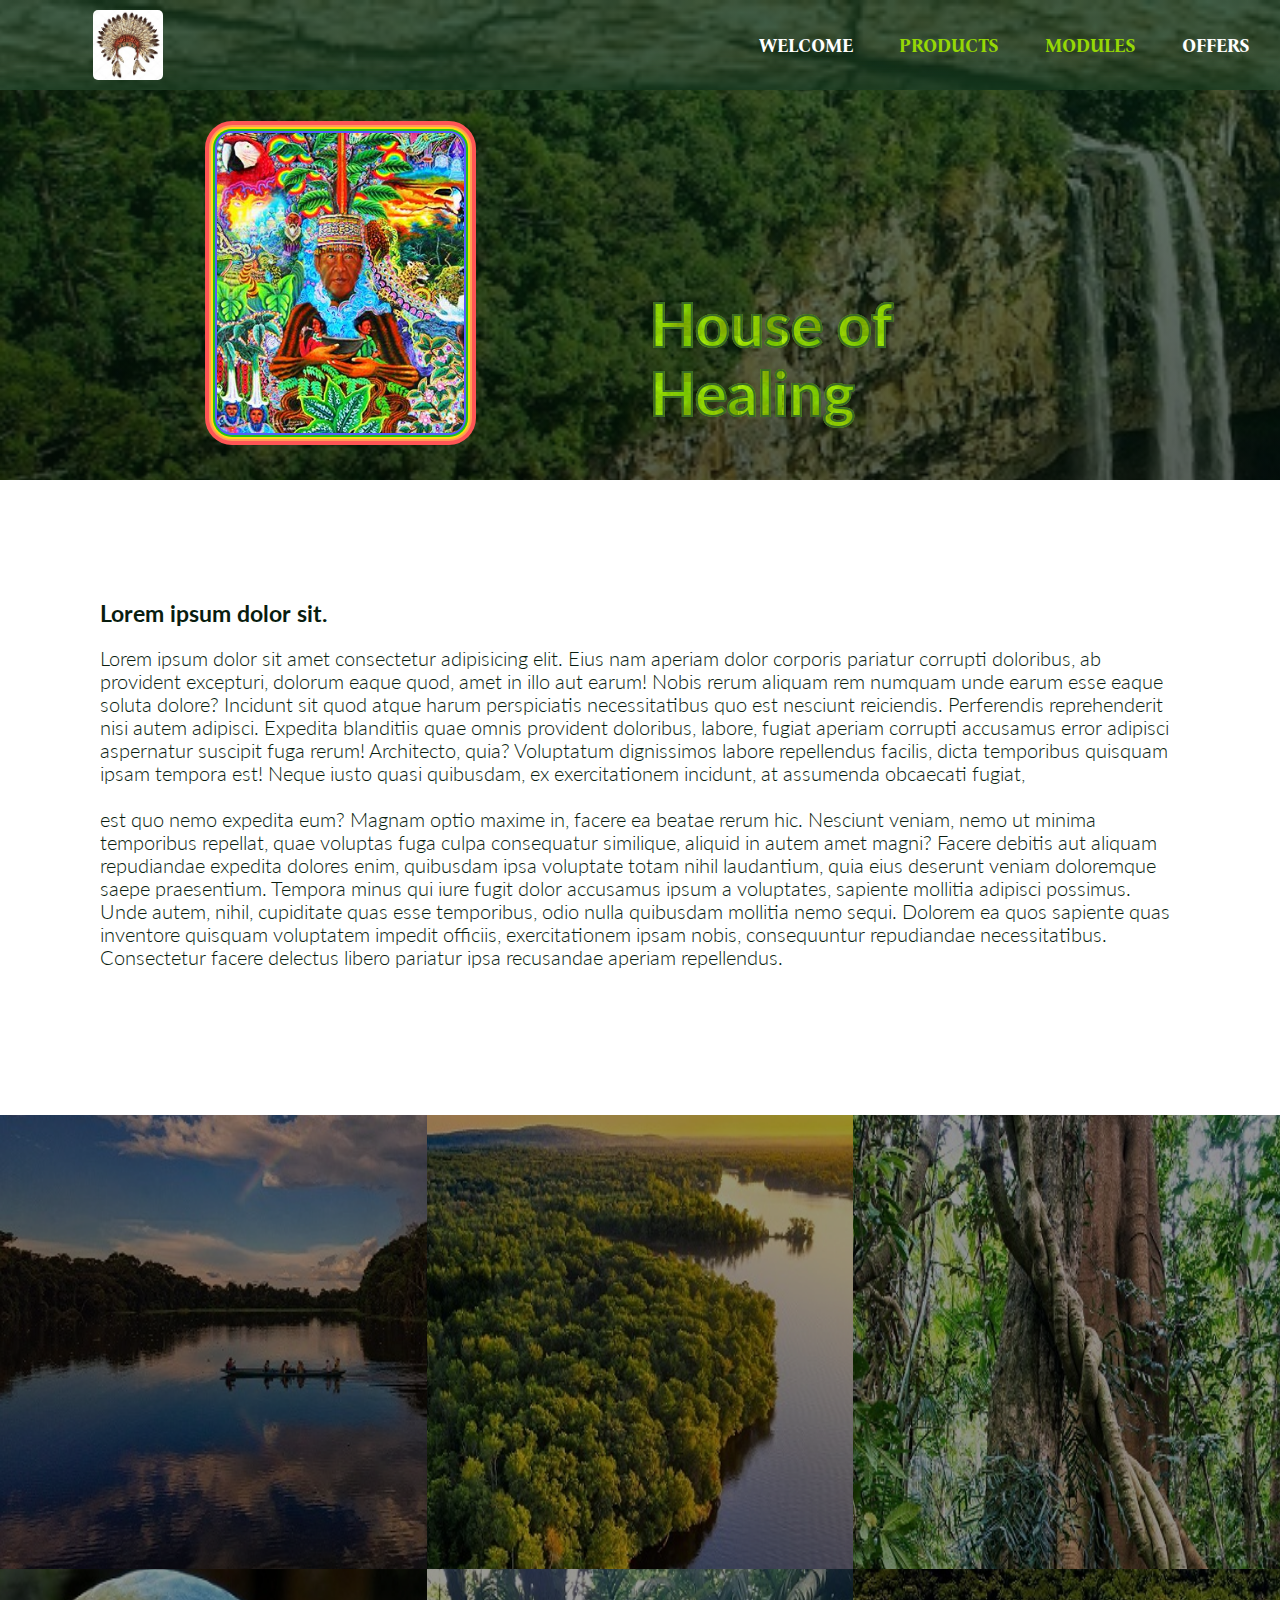
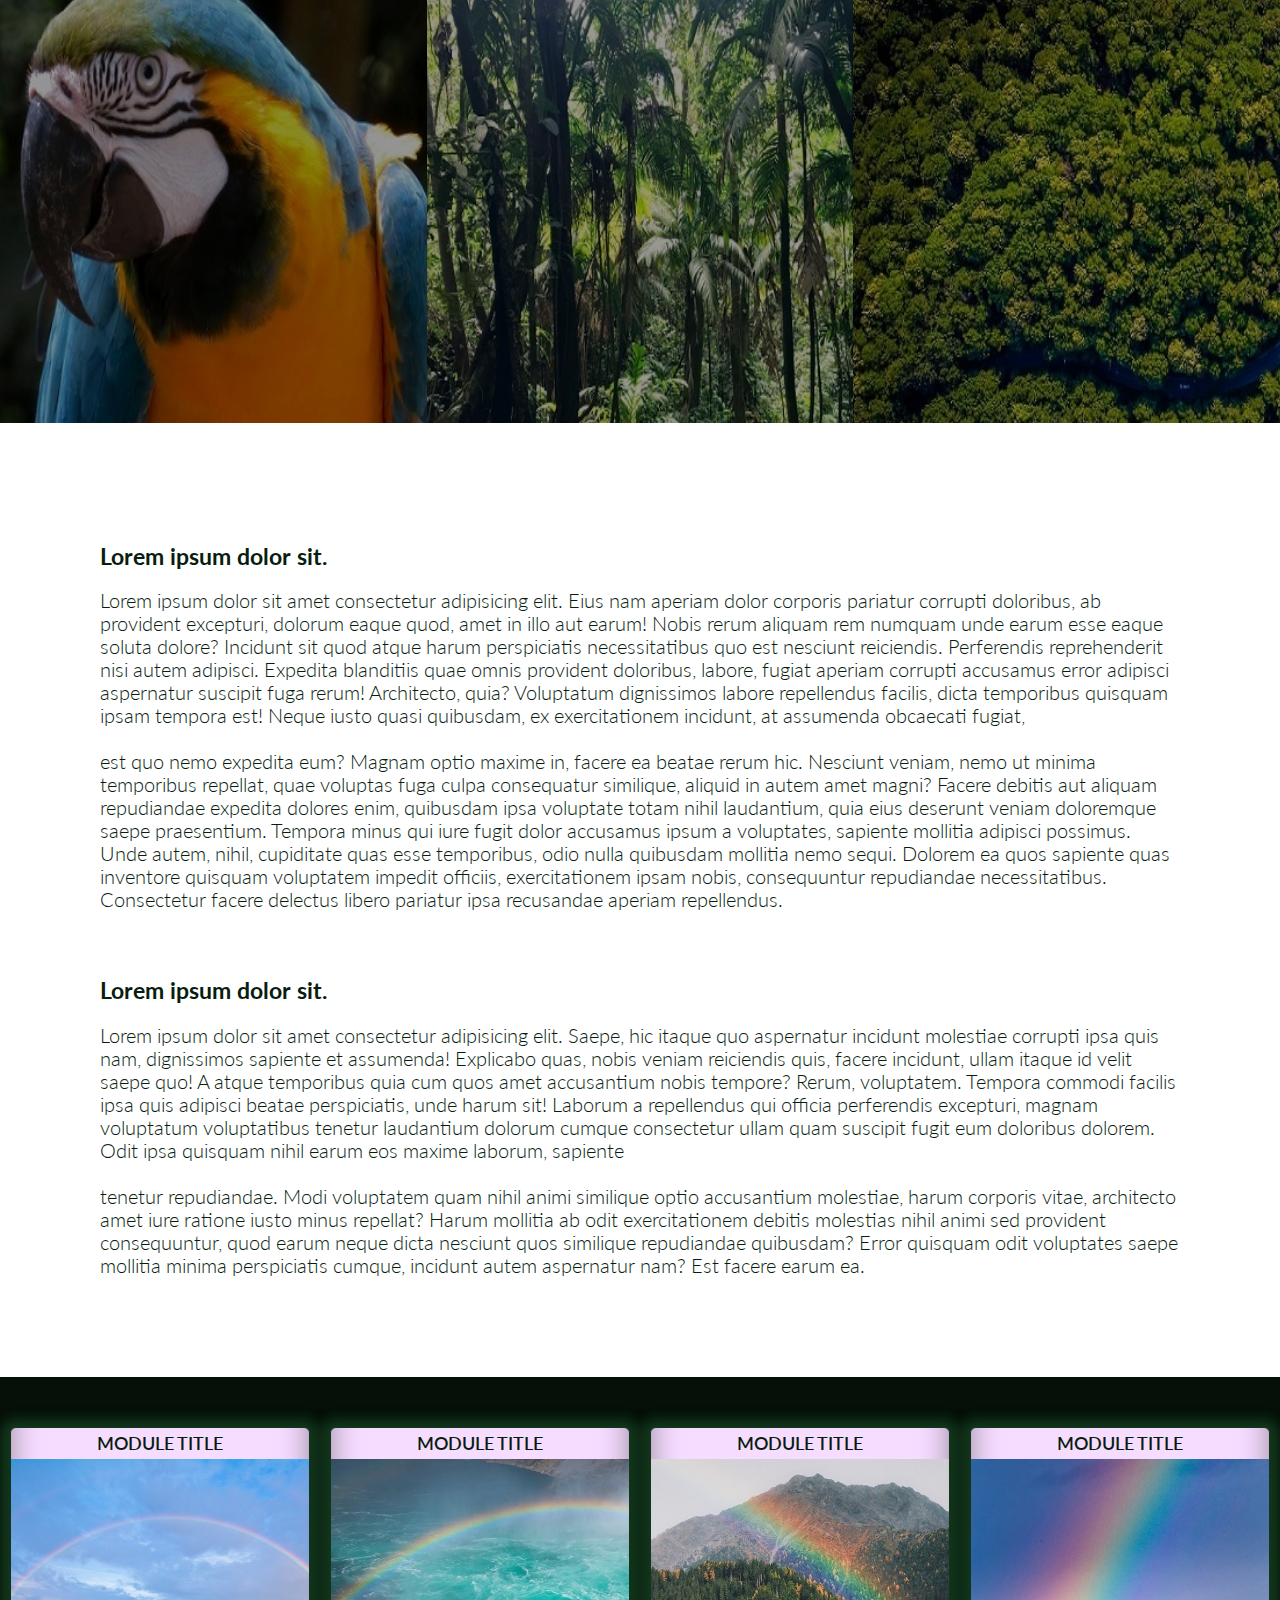
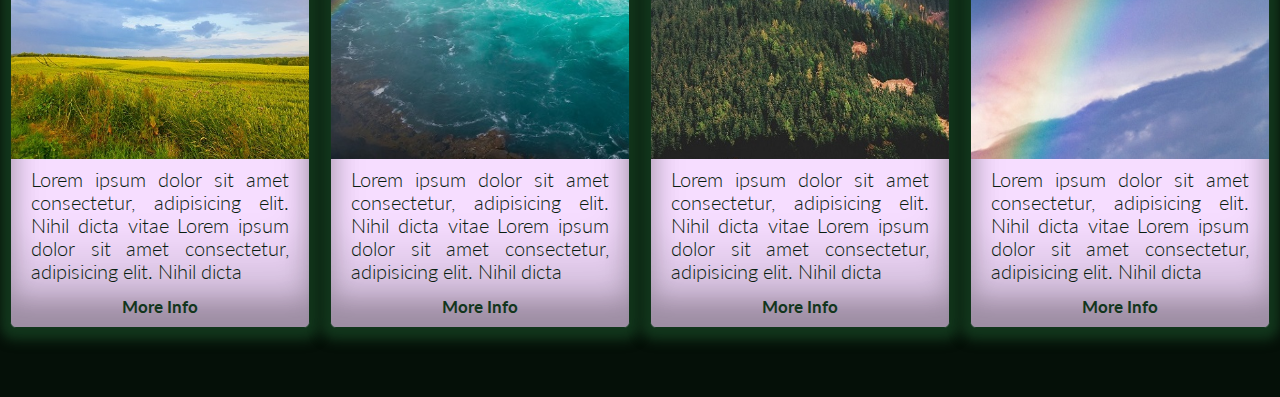
<file: index.html>
<!DOCTYPE html>
<html lang="en">
  <head>
    <meta charset="UTF-8" />
    <meta http-equiv="X-UA-Compatible" content="IE=edge" />
    <meta name="viewport" content="width=device-width, initial-scale=1.0" />
    <title>Document</title>

    <link rel="preconnect" href="https://fonts.googleapis.com" />
    <link rel="preconnect" href="https://fonts.gstatic.com" crossorigin />
    <link
      href="https://fonts.googleapis.com/css2?family=Lato:ital,wght@0,100;0,300;0,400;0,700;0,900;1,100;1,300;1,400;1,700;1,900&display=swap"
      rel="stylesheet"
    />
    <link
      href="https://fonts.googleapis.com/css2?family=Bona+Nova:wght@700&display=swap"
      rel="stylesheet"
    />
    <link rel="stylesheet" href="/css/animate.min.css" />
    <link rel="stylesheet" href="/css/normalize.css" />
    <link rel="stylesheet" href="/css/grid.css" />
    <link rel="stylesheet" href="/style.css" />
  </head>
  <body>
    <header class="header">
      <nav>
        <div class="logo-and-menu">
          <a class="logo-link" href="/index.html"
            ><img src="/images/Product.jpeg" alt="logo" class="logo"
          /></a>
          <div></div>
          <ul class="main-nav js--main-nav">
            <li>
              <a href="/index.html">Welcome</a>
            </li>
            <li>
              <a href="#" id="go-to-section-1" style="color: #96d804"
                >products</a
              >
            </li>
            <li>
              <a href="#" id="go-to-section-2" style="color: #96d804"
                >Modules</a
              >
            </li>
            <li>
              <a href="/second.html">Offers</a>
            </li>
            <!-- <li><a href="#" style="font-style: italic">Section 4</a></li>
            <li><a href="#" style="font-style: italic">Section 5</a></li> -->
          </ul>
        </div>
      </nav>
    </header>

    <!--------------------------------------------------->
    <!-- PROFILE SECTION -->
    <!--------------------------------------------------->

    <div class="section profile-section">
      <div class="col span-2-of-12"></div>
      <div class="col span-3-of-12">
        <figure>
          <img
            src="/images/forest/profile-section/ef1ba11bad9f5855a4615a2163241bb8.jpg"
            alt=""
            class="profile-image"
          />
        </figure>
      </div>
      <div class="col span-1-of-12"></div>
      <div class="col span-4-of-12 name-surname">House of Healing</div>
      <div class="col span-2-of-12"></div>
    </div>

    <!--------------------------------------------------->
    <!-- SECTION TEXT ----------------------------------->
    <!--------------------------------------------------->

    <div class="section section-text">
      <h3>Lorem ipsum dolor sit.</h3>

      <div>
        Lorem ipsum dolor sit amet consectetur adipisicing elit. Eius nam
        aperiam dolor corporis pariatur corrupti doloribus, ab provident
        excepturi, dolorum eaque quod, amet in illo aut earum! Nobis rerum
        aliquam rem numquam unde earum esse eaque soluta dolore? Incidunt sit
        quod atque harum perspiciatis necessitatibus quo est nesciunt
        reiciendis. Perferendis reprehenderit nisi autem adipisci. Expedita
        blanditiis quae omnis provident doloribus, labore, fugiat aperiam
        corrupti accusamus error adipisci aspernatur suscipit fuga rerum!
        Architecto, quia? Voluptatum dignissimos labore repellendus facilis,
        dicta temporibus quisquam ipsam tempora est! Neque iusto quasi
        quibusdam, ex exercitationem incidunt, at assumenda obcaecati fugiat,
        <br /><br />
        est quo nemo expedita eum? Magnam optio maxime in, facere ea beatae
        rerum hic. Nesciunt veniam, nemo ut minima temporibus repellat, quae
        voluptas fuga culpa consequatur similique, aliquid in autem amet magni?
        Facere debitis aut aliquam repudiandae expedita dolores enim, quibusdam
        ipsa voluptate totam nihil laudantium, quia eius deserunt veniam
        doloremque saepe praesentium. Tempora minus qui iure fugit dolor
        accusamus ipsum a voluptates, sapiente mollitia adipisci possimus. Unde
        autem, nihil, cupiditate quas esse temporibus, odio nulla quibusdam
        mollitia nemo sequi. Dolorem ea quos sapiente quas inventore quisquam
        voluptatem impedit officiis, exercitationem ipsam nobis, consequuntur
        repudiandae necessitatibus. Consectetur facere delectus libero pariatur
        ipsa recusandae aperiam repellendus.
      </div>
      <br /><br />
    </div>
    <!--------------------------------------------------->
    <!-- -- SECTION 1 -- ZOOMING IMAGES X6   -->
    <!--------------------------------------------------->
    <div class="section section-1">
      <ul class="forest-images-row">
        <li>
          <figure class="forest-image">
            <img
              src="/images/forest/andres-medina-JVUCzgbTjDE-unsplash 1.jpg"
              alt=""
            />
          </figure>
        </li>
        <li>
          <figure class="forest-image">
            <img
              src="/images/forest/dave-hoefler-frmovOarYdE-unsplash 1.jpg"
              alt=""
            />
          </figure>
        </li>
        <li>
          <figure class="forest-image">
            <img
              src="/images/forest/david-clode-9Qw7qrx5uLc-unsplash 1.jpg"
              alt=""
            />
          </figure>
        </li>
      </ul>
      <ul class="forest-images-row">
        <li>
          <figure class="forest-image">
            <img
              src="/images/forest/jaime-dantas-FxJ_ZImQ8Nk-unsplash 1.jpg"
              alt=""
            />
          </figure>
        </li>
        <li>
          <figure class="forest-image">
            <img
              src="/images/forest/tommy-krombacher-BHJhNACkD6c-unsplash 1.jpg"
              alt=""
            />
          </figure>
        </li>
        <li>
          <figure class="forest-image">
            <img
              src="/images/forest/vlad-hilitanu-pt7QzB4ZLWw-unsplash 1.jpg"
              alt=""
            />
          </figure>
        </li>
      </ul>
    </div>
    <!--------------------------------------------------->
    <!-- SECTION TEXT ----------------------------------->
    <!--------------------------------------------------->

    <div class="section section-text">
      <h3>Lorem ipsum dolor sit.</h3>

      <div>
        Lorem ipsum dolor sit amet consectetur adipisicing elit. Eius nam
        aperiam dolor corporis pariatur corrupti doloribus, ab provident
        excepturi, dolorum eaque quod, amet in illo aut earum! Nobis rerum
        aliquam rem numquam unde earum esse eaque soluta dolore? Incidunt sit
        quod atque harum perspiciatis necessitatibus quo est nesciunt
        reiciendis. Perferendis reprehenderit nisi autem adipisci. Expedita
        blanditiis quae omnis provident doloribus, labore, fugiat aperiam
        corrupti accusamus error adipisci aspernatur suscipit fuga rerum!
        Architecto, quia? Voluptatum dignissimos labore repellendus facilis,
        dicta temporibus quisquam ipsam tempora est! Neque iusto quasi
        quibusdam, ex exercitationem incidunt, at assumenda obcaecati fugiat,
        <br /><br />
        est quo nemo expedita eum? Magnam optio maxime in, facere ea beatae
        rerum hic. Nesciunt veniam, nemo ut minima temporibus repellat, quae
        voluptas fuga culpa consequatur similique, aliquid in autem amet magni?
        Facere debitis aut aliquam repudiandae expedita dolores enim, quibusdam
        ipsa voluptate totam nihil laudantium, quia eius deserunt veniam
        doloremque saepe praesentium. Tempora minus qui iure fugit dolor
        accusamus ipsum a voluptates, sapiente mollitia adipisci possimus. Unde
        autem, nihil, cupiditate quas esse temporibus, odio nulla quibusdam
        mollitia nemo sequi. Dolorem ea quos sapiente quas inventore quisquam
        voluptatem impedit officiis, exercitationem ipsam nobis, consequuntur
        repudiandae necessitatibus. Consectetur facere delectus libero pariatur
        ipsa recusandae aperiam repellendus.
      </div>
      <br /><br />
      <h3>Lorem ipsum dolor sit.</h3>

      <div>
        Lorem ipsum dolor sit amet consectetur adipisicing elit. Saepe, hic
        itaque quo aspernatur incidunt molestiae corrupti ipsa quis nam,
        dignissimos sapiente et assumenda! Explicabo quas, nobis veniam
        reiciendis quis, facere incidunt, ullam itaque id velit saepe quo! A
        atque temporibus quia cum quos amet accusantium nobis tempore? Rerum,
        voluptatem. Tempora commodi facilis ipsa quis adipisci beatae
        perspiciatis, unde harum sit! Laborum a repellendus qui officia
        perferendis excepturi, magnam voluptatum voluptatibus tenetur laudantium
        dolorum cumque consectetur ullam quam suscipit fugit eum doloribus
        dolorem. Odit ipsa quisquam nihil earum eos maxime laborum, sapiente
        <br /><br />
        tenetur repudiandae. Modi voluptatem quam nihil animi similique optio
        accusantium molestiae, harum corporis vitae, architecto amet iure
        ratione iusto minus repellat? Harum mollitia ab odit exercitationem
        debitis molestias nihil animi sed provident consequuntur, quod earum
        neque dicta nesciunt quos similique repudiandae quibusdam? Error
        quisquam odit voluptates saepe mollitia minima perspiciatis cumque,
        incidunt autem aspernatur nam? Est facere earum ea.
      </div>
    </div>

    <!--------------------------------------------------->
    <!-- SECTION 2 ---- MODULE CARDS SECTION ------------>
    <!--------------------------------------------------->

    <div class="section section-2" id="section-2">
      <figure class="module module-1" data-tab="1">
        <!-- module title -->
        <div class="module-title">module title</div>
        <!-- module image -->
        <div class="module-hero">
          <img
            class="module-img"
            src="/images/forest/rainbow/stainless-images-JzCf5Y3XmFU-unsplash 1.jpg"
            alt=""
          />
        </div>
        <!-- module description -->
        <div class="module-description">
          Lorem ipsum dolor sit amet consectetur, adipisicing elit. Nihil dicta
          vitae Lorem ipsum dolor sit amet consectetur, adipisicing elit. Nihil
          dicta
        </div>
        <div><h5>More Info</h5></div>
      </figure>

      <figure class="module module-2" data-tab="2">
        <!-- module title -->
        <div class="module-title">module title</div>
        <!-- module image -->
        <div class="module-hero">
          <img
            class="module-img"
            src="/images/forest/rainbow/mike-schrengohst-JlnSnRIZ5fA-unsplash.jpg"
            alt=""
          />
        </div>
        <!-- module description -->
        <div class="module-description">
          Lorem ipsum dolor sit amet consectetur, adipisicing elit. Nihil dicta
          vitae Lorem ipsum dolor sit amet consectetur, adipisicing elit. Nihil
          dicta
        </div>
        <div><h5>More Info</h5></div>
      </figure>

      <figure class="module module-3" data-tab="3">
        <!-- module title -->
        <div class="module-title">module title</div>
        <!-- module image -->
        <div class="module-hero">
          <img
            class="module-img"
            src="/images/forest/rainbow/eberhard-grossgasteiger-6R3dGQJ3qOI-unsplash 1.jpg"
            alt=""
          />
        </div>
        <!-- module description -->
        <div class="module-description">
          Lorem ipsum dolor sit amet consectetur, adipisicing elit. Nihil dicta
          vitae Lorem ipsum dolor sit amet consectetur, adipisicing elit. Nihil
          dicta
        </div>
        <div><h5>More Info</h5></div>
      </figure>

      <figure class="module module-4" data-tab="4">
        <!-- module title -->
        <div class="module-title">module title</div>
        <!-- module image -->
        <div class="module-hero">
          <img
            class="module-img"
            src="/images/forest/rainbow/isaac-quesada-Hof8Lw1d4Bk-unsplash 1.jpg"
            alt=""
          />
        </div>
        <!-- module description -->
        <div class="module-description">
          Lorem ipsum dolor sit amet consectetur, adipisicing elit. Nihil dicta
          vitae Lorem ipsum dolor sit amet consectetur, adipisicing elit. Nihil
          dicta
        </div>
        <div><h5>More Info</h5></div>
      </figure>
    </div>

    <div class="modal modal-1 hidden">
      <h1>Module 1 Description🦜</h1>
      <p>
        Lorem ipsum dolor sit amet, consectetur adipisicing elit, sed do eiusmod
        tempor incididunt ut labore et dolore magna aliqua. Ut enim ad minim
        veniam, quis nostrud exercitation ullamco laboris nisi ut aliquip ex ea
        commodo consequat. Duis aute irure dolor in reprehenderit in voluptate
        velit esse cillum dolore eu fugiat nulla pariatur. Excepteur sint
        occaecat cupidatat non proident, sunt in culpa qui officia deserunt
        mollit anim id est laborum.
      </p>
      <button class="close-modal">OK</button>
    </div>

    <div class="modal modal-2 hidden">
      <h1>Module 2 Description 🦜</h1>
      <p>
        Lorem ipsum dolor sit amet, consectetur adipisicing elit, sed do eiusmod
        tempor incididunt ut labore et dolore magna aliqua. Ut enim ad minim
        veniam, quis nostrud exercitation ullamco laboris nisi ut aliquip ex ea
        commodo consequat. Duis aute irure dolor in reprehenderit in voluptate
        velit esse cillum dolore eu fugiat nulla pariatur. Excepteur sint
        occaecat cupidatat non proident, sunt in culpa qui officia deserunt
        mollit anim id est laborum.
      </p>
      <button class="close-modal">OK</button>
    </div>

    <div class="modal modal-3 hidden">
      <h1>Module 3 Description 🦜</h1>
      <p>
        Lorem ipsum dolor sit amet, consectetur adipisicing elit, sed do eiusmod
        tempor incididunt ut labore et dolore magna aliqua. Ut enim ad minim
        veniam, quis nostrud exercitation ullamco laboris nisi ut aliquip ex ea
        commodo consequat. Duis aute irure dolor in reprehenderit in voluptate
        velit esse cillum dolore eu fugiat nulla pariatur. Excepteur sint
        occaecat cupidatat non proident, sunt in culpa qui officia deserunt
        mollit anim id est laborum.
      </p>
      <button class="close-modal">OK</button>
    </div>

    <div class="modal modal-4 hidden">
      <h1>Module 4 Description 🦜</h1>
      <p>
        Lorem ipsum dolor sit amet, consectetur adipisicing elit, sed do eiusmod
        tempor incididunt ut labore et dolore magna aliqua. Ut enim ad minim
        veniam, quis nostrud exercitation ullamco laboris nisi ut aliquip ex ea
        commodo consequat. Duis aute irure dolor in reprehenderit in voluptate
        velit esse cillum dolore eu fugiat nulla pariatur. Excepteur sint
        occaecat cupidatat non proident, sunt in culpa qui officia deserunt
        mollit anim id est laborum.
      </p>
      <button class="close-modal">OK</button>
    </div>

    <br /><br /><br />

    <!-- <script src="/bootstrap.min.js"></script> -->

    <script src="script.js"></script>
  </body>
</html>
</file>
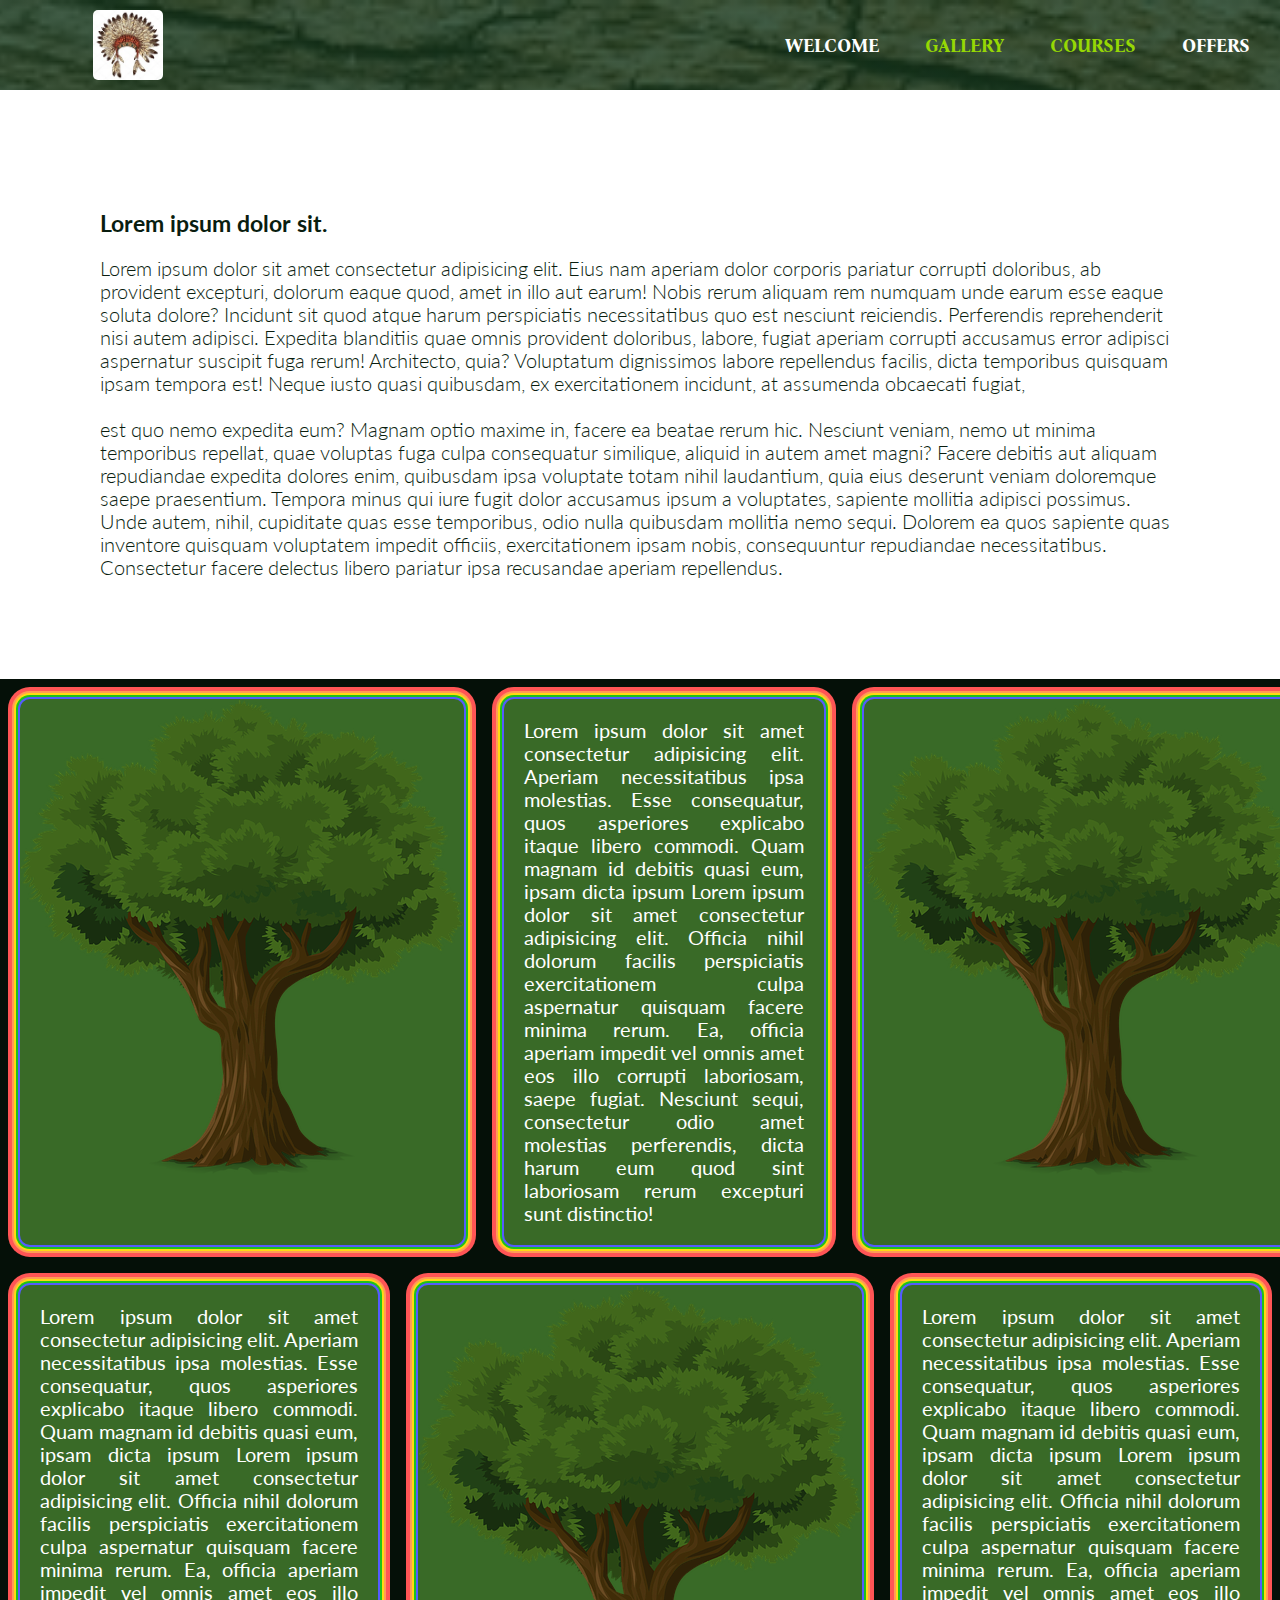
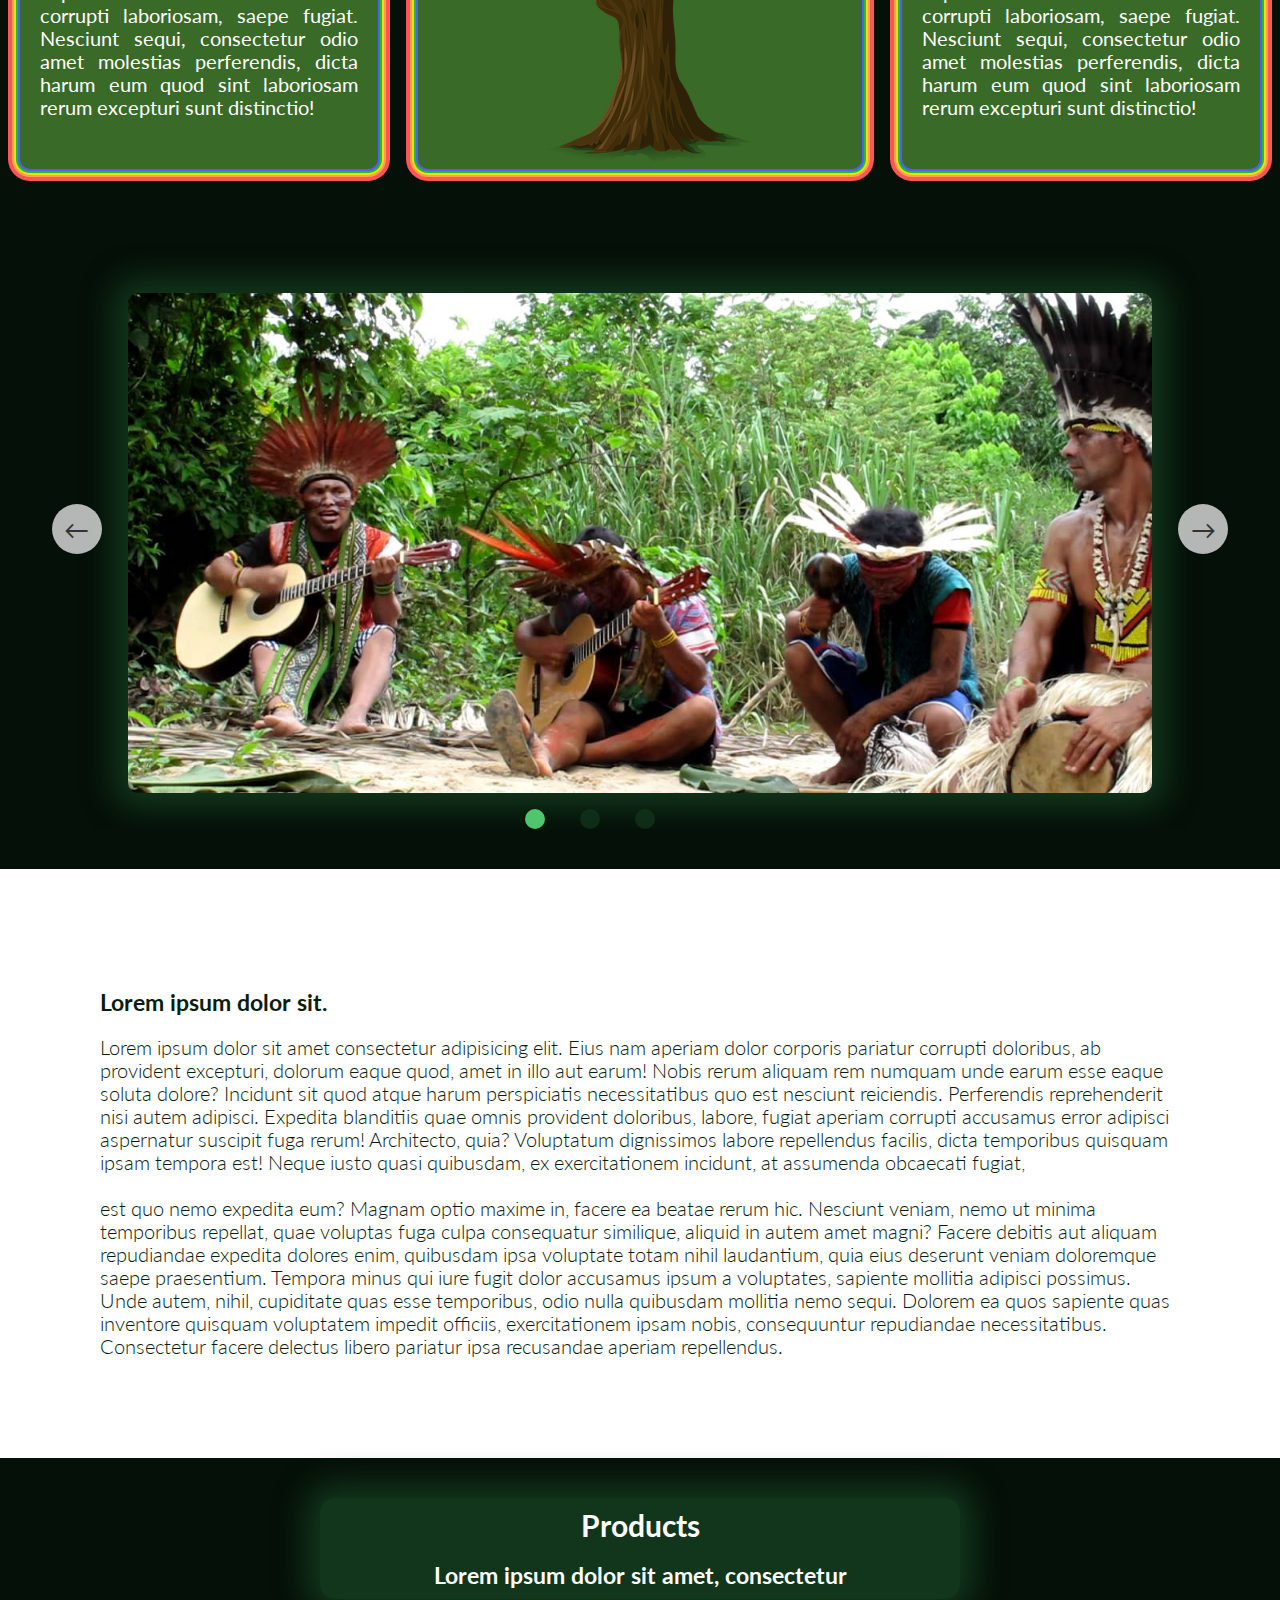
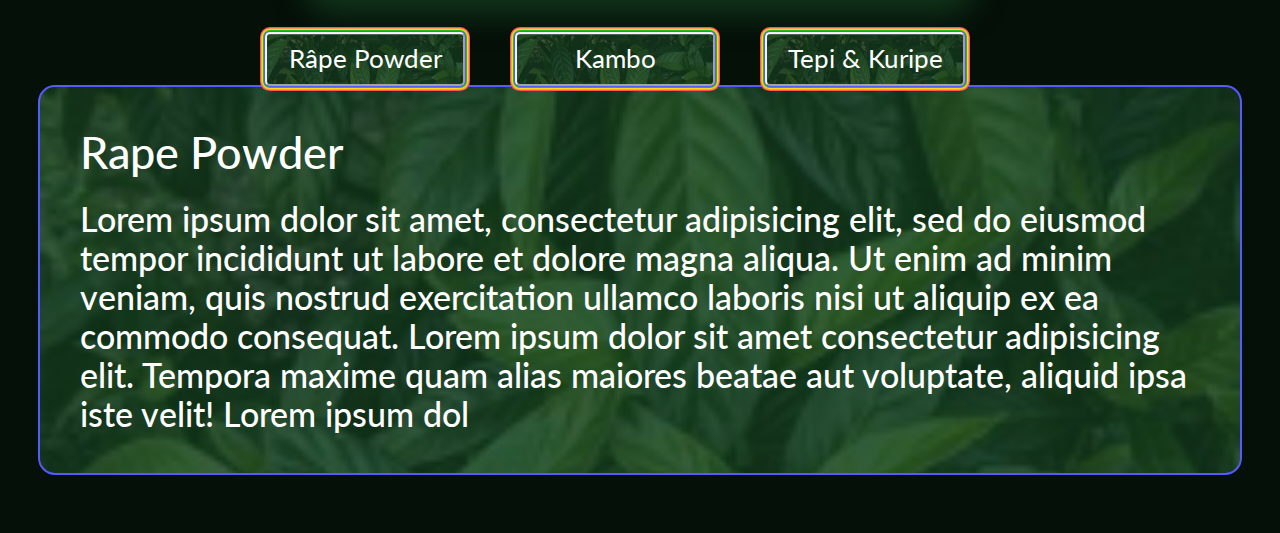
<file: second.html>
<!DOCTYPE html>
<html lang="en">
  <head>
    <meta charset="UTF-8" />
    <meta http-equiv="X-UA-Compatible" content="IE=edge" />
    <meta name="viewport" content="width=device-width, initial-scale=1.0" />
    <title>Document</title>

    <link rel="preconnect" href="https://fonts.googleapis.com" />
    <link rel="preconnect" href="https://fonts.gstatic.com" crossorigin />
    <link
      href="https://fonts.googleapis.com/css2?family=Lato:ital,wght@0,100;0,300;0,400;0,700;0,900;1,100;1,300;1,400;1,700;1,900&display=swap"
      rel="stylesheet"
    />

    <link
      href="https://fonts.googleapis.com/css2?family=Bona+Nova:wght@700&display=swap"
      rel="stylesheet"
    />
    <link rel="stylesheet" href="/css/animate.min.css" />
    <link rel="stylesheet" href="/css/normalize.css" />
    <link rel="stylesheet" href="/css/grid.css" />
    <link rel="stylesheet" href="/style.css" />
  </head>
  <body>
    <header class="header">
      <nav>
        <div class="logo-and-menu">
          <a class="logo-link" href="/index.html"
            ><img src="/images/Product.jpeg" alt="logo" class="logo"
          /></a>
          <div></div>
          <ul class="main-nav js--main-nav">
            <li>
              <a href="/index.html">Welcome</a>
            </li>

            <li>
              <a href="#" id="go-to-section-slider" style="color: #96d804"
                >Gallery</a
              >
            </li>
            <li>
              <a href="#" id="go-to-section-tabs" style="color: #96d804"
                >Courses</a
              >
            </li>
            <li>
              <a href="/second.html">Offers</a>
            </li>
            <!-- <li><a href="#" style="font-style: italic">Section 3</a></li>
            <li><a href="#" style="font-style: italic">Section 4</a></li>
            <li><a href="#" style="font-style: italic">Section 5</a></li> -->
          </ul>
        </div>
      </nav>
    </header>

    <!--------------------------------------------------->
    <!-- SECTION TEXT ----------------------------------->
    <!--------------------------------------------------->

    <div class="section section-text">
      <h3>Lorem ipsum dolor sit.</h3>

      <div>
        Lorem ipsum dolor sit amet consectetur adipisicing elit. Eius nam
        aperiam dolor corporis pariatur corrupti doloribus, ab provident
        excepturi, dolorum eaque quod, amet in illo aut earum! Nobis rerum
        aliquam rem numquam unde earum esse eaque soluta dolore? Incidunt sit
        quod atque harum perspiciatis necessitatibus quo est nesciunt
        reiciendis. Perferendis reprehenderit nisi autem adipisci. Expedita
        blanditiis quae omnis provident doloribus, labore, fugiat aperiam
        corrupti accusamus error adipisci aspernatur suscipit fuga rerum!
        Architecto, quia? Voluptatum dignissimos labore repellendus facilis,
        dicta temporibus quisquam ipsam tempora est! Neque iusto quasi
        quibusdam, ex exercitationem incidunt, at assumenda obcaecati fugiat,
        <br /><br />
        est quo nemo expedita eum? Magnam optio maxime in, facere ea beatae
        rerum hic. Nesciunt veniam, nemo ut minima temporibus repellat, quae
        voluptas fuga culpa consequatur similique, aliquid in autem amet magni?
        Facere debitis aut aliquam repudiandae expedita dolores enim, quibusdam
        ipsa voluptate totam nihil laudantium, quia eius deserunt veniam
        doloremque saepe praesentium. Tempora minus qui iure fugit dolor
        accusamus ipsum a voluptates, sapiente mollitia adipisci possimus. Unde
        autem, nihil, cupiditate quas esse temporibus, odio nulla quibusdam
        mollitia nemo sequi. Dolorem ea quos sapiente quas inventore quisquam
        voluptatem impedit officiis, exercitationem ipsam nobis, consequuntur
        repudiandae necessitatibus. Consectetur facere delectus libero pariatur
        ipsa recusandae aperiam repellendus.
      </div>
    </div>
    <!--------------------------------------------------->
    <!-- SECTION CARDS --------FLEX ---2 ROWS 3 CARDS---->
    <!--------------------------------------------------->

    <!---------------ROW 1---------------->

    <div class="section section-cards">
      <div class="container-1">
        <div class="flex-col-1">
          <img src="/images/forest/section0/tree-576847__480.png" alt="" />
        </div>
        <div class="flex-col-2 flex-text">
          Lorem ipsum dolor sit amet consectetur adipisicing elit. Aperiam
          necessitatibus ipsa molestias. Esse consequatur, quos asperiores
          explicabo itaque libero commodi. Quam magnam id debitis quasi eum,
          ipsam dicta ipsum Lorem ipsum dolor sit amet consectetur adipisicing
          elit. Officia nihil dolorum facilis perspiciatis exercitationem culpa
          aspernatur quisquam facere minima rerum. Ea, officia aperiam impedit
          vel omnis amet eos illo corrupti laboriosam, saepe fugiat. Nesciunt
          sequi, consectetur odio amet molestias perferendis, dicta harum eum
          quod sint laboriosam rerum excepturi sunt distinctio!
        </div>
        <div class="flex-col-3">
          <img src="/images/forest/section0/tree-576847__480.png" alt="" />
        </div>
      </div>
      <!---------------ROW 2---------------->
      <div class="container-2">
        <div class="flex-col-1 flex-text">
          Lorem ipsum dolor sit amet consectetur adipisicing elit. Aperiam
          necessitatibus ipsa molestias. Esse consequatur, quos asperiores
          explicabo itaque libero commodi. Quam magnam id debitis quasi eum,
          ipsam dicta ipsum Lorem ipsum dolor sit amet consectetur adipisicing
          elit. Officia nihil dolorum facilis perspiciatis exercitationem culpa
          aspernatur quisquam facere minima rerum. Ea, officia aperiam impedit
          vel omnis amet eos illo corrupti laboriosam, saepe fugiat. Nesciunt
          sequi, consectetur odio amet molestias perferendis, dicta harum eum
          quod sint laboriosam rerum excepturi sunt distinctio!
        </div>
        <div class="flex-col-2">
          <img src="/images/forest/section0/tree-576847__480.png" alt="" />
        </div>
        <div class="flex-col-3 flex-text">
          Lorem ipsum dolor sit amet consectetur adipisicing elit. Aperiam
          necessitatibus ipsa molestias. Esse consequatur, quos asperiores
          explicabo itaque libero commodi. Quam magnam id debitis quasi eum,
          ipsam dicta ipsum Lorem ipsum dolor sit amet consectetur adipisicing
          elit. Officia nihil dolorum facilis perspiciatis exercitationem culpa
          aspernatur quisquam facere minima rerum. Ea, officia aperiam impedit
          vel omnis amet eos illo corrupti laboriosam, saepe fugiat. Nesciunt
          sequi, consectetur odio amet molestias perferendis, dicta harum eum
          quod sint laboriosam rerum excepturi sunt distinctio!
        </div>
      </div>
    </div>

    <!--------------------------------------------------->
    <!-- SECTION SLIDER -->
    <!--------------------------------------------------->

    <section class="section section-slider" id="section--3">
      <div class="slider">
        <div class="slide">
          <img
            src="/images/forest/slider/maxresdefault.jpg"
            alt=""
            class="testimonial__photo"
          />
        </div>

        <div class="slide">
          <img
            src="/images/forest/slider/Shamanic-Snuff-by-Ivan-Kuxan-Sum.jpg"
            alt=""
            class="testimonial__photo"
          />
        </div>

        <div class="slide">
          <img
            src="/images/forest/slider/Shamanism-Healing-Cures-1024x683.jpg"
            alt=""
            class="testimonial__photo"
          />
        </div>

        <button class="slider__btn slider__btn--left">&larr;</button>
        <button class="slider__btn slider__btn--right">&rarr;</button>
        <div class="dots"></div>
      </div>
    </section>

    <!--------------------------------------------------->
    <!-- SECTION TEXT ----------------------------------->
    <!--------------------------------------------------->

    <div class="section section-text">
      <h3>Lorem ipsum dolor sit.</h3>

      <div>
        Lorem ipsum dolor sit amet consectetur adipisicing elit. Eius nam
        aperiam dolor corporis pariatur corrupti doloribus, ab provident
        excepturi, dolorum eaque quod, amet in illo aut earum! Nobis rerum
        aliquam rem numquam unde earum esse eaque soluta dolore? Incidunt sit
        quod atque harum perspiciatis necessitatibus quo est nesciunt
        reiciendis. Perferendis reprehenderit nisi autem adipisci. Expedita
        blanditiis quae omnis provident doloribus, labore, fugiat aperiam
        corrupti accusamus error adipisci aspernatur suscipit fuga rerum!
        Architecto, quia? Voluptatum dignissimos labore repellendus facilis,
        dicta temporibus quisquam ipsam tempora est! Neque iusto quasi
        quibusdam, ex exercitationem incidunt, at assumenda obcaecati fugiat,
        <br /><br />
        est quo nemo expedita eum? Magnam optio maxime in, facere ea beatae
        rerum hic. Nesciunt veniam, nemo ut minima temporibus repellat, quae
        voluptas fuga culpa consequatur similique, aliquid in autem amet magni?
        Facere debitis aut aliquam repudiandae expedita dolores enim, quibusdam
        ipsa voluptate totam nihil laudantium, quia eius deserunt veniam
        doloremque saepe praesentium. Tempora minus qui iure fugit dolor
        accusamus ipsum a voluptates, sapiente mollitia adipisci possimus. Unde
        autem, nihil, cupiditate quas esse temporibus, odio nulla quibusdam
        mollitia nemo sequi. Dolorem ea quos sapiente quas inventore quisquam
        voluptatem impedit officiis, exercitationem ipsam nobis, consequuntur
        repudiandae necessitatibus. Consectetur facere delectus libero pariatur
        ipsa recusandae aperiam repellendus.
      </div>
    </div>
    <!--------------------------------------------------->
    <!--------------------- SECTION TABS ---------------->
    <!--------------------------------------------------->
    <section class="section section-tabs" id="section-tabs">
      <div class="section__title">
        <h2 class="section__description">Products</h2>
        <h3 class="section__header">Lorem ipsum dolor sit amet, consectetur</h3>
      </div>

      <div class="operations">
        <div class="operations__tab-container">
          <!-- ----------- TAB 1 ------------ -->

          <button class="btn operations__tab operations__tab--1" data-tab="1">
            Râpe Powder
          </button>
          <!-- ----------- TAB 2 ------------ -->
          <button class="btn operations__tab operations__tab--2" data-tab="2">
            Kambo
          </button>
          <!-- ----------- TAB 3 ------------ -->
          <button class="btn operations__tab operations__tab--3" data-tab="3">
            Tepi & Kuripe
          </button>
        </div>

        <!-- ----------- content 1 ------------ -->

        <div
          class="
            operations__content
            operations__content--1
            operations__content--active
          "
        >
          <h5 class="operations__header">Rape Powder</h5>
          <p>
            Lorem ipsum dolor sit amet, consectetur adipisicing elit, sed do
            eiusmod tempor incididunt ut labore et dolore magna aliqua. Ut enim
            ad minim veniam, quis nostrud exercitation ullamco laboris nisi ut
            aliquip ex ea commodo consequat. Lorem ipsum dolor sit amet
            consectetur adipisicing elit. Tempora maxime quam alias maiores
            beatae aut voluptate, aliquid ipsa iste velit! Lorem ipsum dol
          </p>
        </div>
        <!-- ----------- content 2 ------------ -->

        <div class="operations__content operations__content--2">
          <h5 class="operations__header">Kambo</h5>
          <p>
            Labore et dolore magna aliqua. Ut enim ad minim veniam, quis nostrud
            exercitation ullamco laboris nisi ut aliquip ex ea commodo
            consequat. Lorem ipsum dolor sit amet consectetur adipisicing elit.
            Tempora maxime quam alias maiores beatae aut voluptate, aliquid ipsa
            iste velit! Lorem ipsum dolor sit amet consectetur adipisicing elit.
            Quod totam deserunt perferendis ratione voluptatibus iste.
          </p>
        </div>
        <!-- ----------- content 3 ------------ -->

        <div class="operations__content operations__content--3">
          <h5 class="operations__header">Tepi and Kuripe</h5>
          <p>
            Consectetur adipisicing elit, sed do eiusmod tempor incididunt ut
            labore et dolore magna aliqua. Ut enim ad minim veniam, quis nostrud
            exercitation ullamco laboris nisi ut aliquip ex ea commodo
            consequat. Lorem ipsum dolor sit amet consectetur adipisicing elit.
            Tempora maxime quam alias maiores beatae aut voluptate, aliquid ipsa
            iste velit! Lorem ipsum dolor sit amet consectetur
          </p>
        </div>
      </div>
    </section>

    <!-- ////////////// -->
    <script src="script.js"></script>
  </body>
</html>
</file>
<file: css/grid.css>
/*  SECTIONS  ============================================================================= */

.section {
	clear: both;
	padding: 0px;
	margin: 0px;
}

/*  GROUPING  ============================================================================= */

.row {
    zoom: 1; /* For IE 6/7 (trigger hasLayout) */
}

.row:before,
.row:after {
    content:"";
    display:table;
}
.row:after {
    clear:both;
}

/*  GRID COLUMN SETUP   ==================================================================== */

.col {
	display: block;
	float:left;
	margin: 1% 0 1% 1.6%;
}

.col:first-child { margin-left: 0; } /* all browsers except IE6 and lower */


/*  REMOVE MARGINS AS ALL GO FULL WIDTH AT 480 PIXELS */

@media only screen and (max-width: 480px) {
	.col { 
		/*margin: 1% 0 1% 0%;*/
        margin: 0;
	}
}


/*  GRID OF TWO   ============================================================================= */


.span-2-of-2 {
	width: 100%;
}

.span-1-of-2 {
	width: 49.2%;
}

/*  GO FULL WIDTH AT LESS THAN 480 PIXELS */

@media only screen and (max-width: 480px) {
	.span-2-of-2 {
		width: 100%; 
	}
	.span-1-of-2 {
		width: 100%; 
	}
}


/*  GRID OF THREE   ============================================================================= */

	
.span-3-of-3 {
	width: 100%; 
}

.span-2-of-3 {
	width: 66.13%; 
}

.span-1-of-3 {
	width: 32.26%; 
}


/*  GO FULL WIDTH AT LESS THAN 480 PIXELS */

@media only screen and (max-width: 480px) {
	.span-3-of-3 {
		width: 100%; 
	}
	.span-2-of-3 {
		width: 100%; 
	}
	.span-1-of-3 {
		width: 100%;
	}
}

/*  GRID OF FOUR   ============================================================================= */

	
.span-4-of-4 {
	width: 100%; 
}

.span-3-of-4 {
	width: 74.6%; 
}

.span-2-of-4 {
	width: 49.2%; 
}

.span-1-of-4 {
	width: 23.8%; 
}


/*  GO FULL WIDTH AT LESS THAN 480 PIXELS */

@media only screen and (max-width: 480px) {
	.span-4-of-4 {
		width: 100%; 
	}
	.span-3-of-4 {
		width: 100%; 
	}
	.span-2-of-4 {
		width: 100%; 
	}
	.span-1-of-4 {
		width: 100%; 
	}
}


/*  GRID OF FIVE   ============================================================================= */

	
.span-5-of-5 {
	width: 100%;
}

.span-4-of-5 {
  	width: 79.68%; 
}

.span-3-of-5 {
  	width: 59.36%; 
}

.span-2-of-5 {
  	width: 39.04%;
}

.span-1-of-5 {
  	width: 18.72%;
}


/*  GO FULL WIDTH AT LESS THAN 480 PIXELS */

@media only screen and (max-width: 480px) {
	.span-5-of-5 {
		width: 100%; 
	}
	.span-4-of-5 {
		width: 100%; 
	}
	.span-3-of-5 {
		width: 100%; 
	}
	.span-2-of-5 {
		width: 100%; 
	}
	.span-1-of-5 {
		width: 100%; 
	}
}


/*  GRID OF SIX   ============================================================================= */


.span-6-of-6 {
	width: 100%;
}

.span-5-of-6 {
  	width: 83.06%;
}

.span-4-of-6 {
  	width: 66.13%;
}

.span-3-of-6 {
  	width: 49.2%;
}

.span-2-of-6 {
  	width: 32.26%;
}

.span-1-of-6 {
  	width: 15.33%;
}


/*  GO FULL WIDTH AT LESS THAN 480 PIXELS */

@media only screen and (max-width: 480px) {
	.span-6-of-6 {
		width: 100%; 
	}
	.span-5-of-6 {
		width: 100%; 
	}
	.span-4-of-6 {
		width: 100%; 
	}
	.span-3-of-6 {
		width: 100%; 
	}
	.span-2-of-6 {
		width: 100%; 
	}
	.span-1-of-6 {
		width: 100%; 
	}
}



/*  GRID OF SEVEN   ============================================================================= */


.span-7-of-7 {
	width: 100%;
}

.span-6-of-7 {
	width: 85.48%;
}

.span-5-of-7 {
  	width: 70.97%;
}

.span-4-of-7 {
  	width: 56.45%;
}

.span-3-of-7 {
  	width: 41.94%;
}

.span-2-of-7 {
  	width: 27.42%;
}

.span-1-of-7 {
  	width: 12.91%;
}


/*  GO FULL WIDTH AT LESS THAN 480 PIXELS */

@media only screen and (max-width: 480px) {
	.span-7-of-7 {
		width: 100%; 
	}
	.span-6-of-7 {
		width: 100%; 
	}
	.span-5-of-7 {
		width: 100%; 
	}
	.span-4-of-7 {
		width: 100%; 
	}
	.span-3-of-7 {
		width: 100%; 
	}
	.span-2-of-7 {
		width: 100%; 
	}
	.span-1-of-7 {
		width: 100%; 
	}
}


/*  GRID OF EIGHT   ============================================================================= */

	
.span-8-of-8 {
	width: 100%;
}

.span-7-of-8 {
	width: 87.3%; 
}

.span-6-of-8 {
	width: 74.6%; 
}

.span-5-of-8 {
	width: 61.9%; 
}

.span-4-of-8 {
	width: 49.2%; 
}

.span-3-of-8 {
	width: 36.5%;
}

.span-2-of-8 {
	width: 23.8%; 
}

.span-1-of-8 {
	width: 11.1%; 
}


/*  GO FULL WIDTH AT LESS THAN 480 PIXELS */

@media only screen and (max-width: 480px) {
	.span-8-of-8 {
		width: 100%; 
	}
	.span-7-of-8 {
		width: 100%; 
	}
	.span-6-of-8 {
		width: 100%; 
	}
	.span-5-of-8 {
		width: 100%; 
	}
	.span-4-of-8 {
		width: 100%; 
	}
	.span-3-of-8 {
		width: 100%; 
	}
	.span-2-of-8 {
		width: 100%; 
	}
	.span-1-of-8 {
		width: 100%; 
	}
}


/*  GRID OF NINE   ============================================================================= */


.span-9-of-9 {
	width: 100%;
}

.span-8-of-9 {
	width: 88.71%;
}

.span-7-of-9 {
	width: 77.42%; 
}

.span-6-of-9 {
	width: 66.13%; 
}

.span-5-of-9 {
	width: 54.84%; 
}

.span-4-of-9 {
	width: 43.55%; 
}

.span-3-of-9 {
	width: 32.26%;
}

.span-2-of-9 {
	width: 20.97%; 
}

.span-1-of-9 {
	width: 9.68%; 
}


/*  GO FULL WIDTH AT LESS THAN 480 PIXELS */

@media only screen and (max-width: 480px) {
	.span-9-of-9 {
		width: 100%; 
	}
	.span-8-of-9 {
		width: 100%; 
	}
	.span-7-of-9 {
		width: 100%; 
	}
	.span-6-of-9 {
		width: 100%; 
	}
	.span-5-of-9 {
		width: 100%; 
	}
	.span-4-of-9 {
		width: 100%; 
	}
	.span-3-of-9 {
		width: 100%; 
	}
	.span-2-of-9 {
		width: 100%; 
	}
	.span-1-of-9 {
		width: 100%; 
	}
}


/*  GRID OF TEN   ============================================================================= */


.span-10-of-10 {
	width: 100%;
}

.span-9-of-10 {
	width: 89.84%;
}

.span-8-of-10 {
	width: 79.68%;
}

.span-7-of-10 {
	width: 69.52%; 
}

.span-6-of-10 {
	width: 59.36%; 
}

.span-5-of-10 {
	width: 49.2%; 
}

.span-4-of-10 {
	width: 39.04%; 
}

.span-3-of-10 {
	width: 28.88%;
}

.span-2-of-10 {
	width: 18.72%; 
}

.span-1-of-10 {
	width: 8.56%; 
}


/*  GO FULL WIDTH AT LESS THAN 480 PIXELS */

@media only screen and (max-width: 480px) {
	.span-10-of-10 {
		width: 100%; 
	}
	.span-9-of-10 {
		width: 100%; 
	}
	.span-8-of-10 {
		width: 100%; 
	}
	.span-7-of-10 {
		width: 100%; 
	}
	.span-6-of-10 {
		width: 100%; 
	}
	.span-5-of-10 {
		width: 100%; 
	}
	.span-4-of-10 {
		width: 100%; 
	}
	.span-3-of-10 {
		width: 100%; 
	}
	.span-2-of-10 {
		width: 100%; 
	}
	.span-1-of-10 {
		width: 100%; 
	}
}


/*  GRID OF ELEVEN   ============================================================================= */

.span-11-of-11 {
	width: 100%;
}

.span-10-of-11 {
	width: 90.76%;
}

.span-9-of-11 {
	width: 81.52%;
}

.span-8-of-11 {
	width: 72.29%;
}

.span-7-of-11 {
	width: 63.05%; 
}

.span-6-of-11 {
	width: 53.81%; 
}

.span-5-of-11 {
	width: 44.58%; 
}

.span-4-of-11 {
	width: 35.34%; 
}

.span-3-of-11 {
	width: 26.1%;
}

.span-2-of-11 {
	width: 16.87%; 
}

.span-1-of-11 {
	width: 7.63%; 
}


/*  GO FULL WIDTH AT LESS THAN 480 PIXELS */

@media only screen and (max-width: 480px) {
	.span-11-of-11 {
		width: 100%; 
	}
	.span-10-of-11 {
		width: 100%; 
	}
	.span-9-of-11 {
		width: 100%; 
	}
	.span-8-of-11 {
		width: 100%; 
	}
	.span-7-of-11 {
		width: 100%; 
	}
	.span-6-of-11 {
		width: 100%; 
	}
	.span-5-of-11 {
		width: 100%; 
	}
	.span-4-of-11 {
		width: 100%; 
	}
	.span-3-of-11 {
		width: 100%; 
	}
	.span-2-of-11 {
		width: 100%; 
	}
	.span-1-of-11 {
		width: 100%; 
	}
}


/*  GRID OF TWELVE   ============================================================================= */

.span-12-of-12 {
	width: 100%;
}

.span-11-of-12 {
	width: 91.53%;
}

.span-10-of-12 {
	width: 83.06%;
}

.span-9-of-12 {
	width: 74.6%;
}

.span-8-of-12 {
	width: 66.13%;
}

.span-7-of-12 {
	width: 57.66%; 
}

.span-6-of-12 {
	width: 49.2%; 
}

.span-5-of-12 {
	width: 40.73%; 
}

.span-4-of-12 {
	width: 32.26%; 
}

.span-3-of-12 {
	width: 23.8%;
}

.span-2-of-12 {
	width: 15.33%; 
}

.span-1-of-12 {
	width: 6.86%; 
}


/*  GO FULL WIDTH AT LESS THAN 480 PIXELS */

@media only screen and (max-width: 480px) {
	.span-12-of-12 {
		width: 100%; 
	}
	.span-11-of-12 {
		width: 100%; 
	}
	.span-10-of-12 {
		width: 100%; 
	}
	.span-9-of-12 {
		width: 100%; 
	}
	.span-8-of-12 {
		width: 100%; 
	}
	.span-7-of-12 {
		width: 100%; 
	}
	.span-6-of-12 {
		width: 100%; 
	}
	.span-5-of-12 {
		width: 100%; 
	}
	.span-4-of-12 {
		width: 100%; 
	}
	.span-3-of-12 {
		width: 100%; 
	}
	.span-2-of-12 {
		width: 100%; 
	}
	.span-1-of-12 {
		width: 100%; 
	}
}
</file>
<file: style.css>
.colors {
  --dark-purple: #3e0252;
  --color2: #e599ff;
  --color3: #f6ddff;
  --color-4: #12361c;
}

/*--------------------------------------*/
/* GENERAL SETTINGS */
/*--------------------------------------*/

* {
  margin: 0;
  padding: 0;
  box-sizing: border-box;
}

html,
body {
  background-color: #051008;
  color: #091d0f;
  font-family: "Lato", "Arial", sans-serif;
  font-weight: 300;
  font-size: 20px;
  text-rendering: optimizeLegibility;
  overflow-x: hidden;
  /* overflow-y: hidden; */
}

.clearfix {
  zoom: 1;
}
.clearfix:after {
  content: ".";
  clear: both;
  display: block;
  height: 0;
  visibility: hidden;
}

.row {
  max-width: 1140px;
  margin: 0 auto;
}

.section {
  margin-top: 0;
}

/*--------------------------------------*/
/* HEADER */
/*--------------------------------------*/
.header {
  background-color: #2980b9;
  height: 90px;
  font-family: "Bona Nova", serif;
  background-image: linear-gradient(#12361cce, #12361cce), url(/images/tree.jpg);
  background-attachment: fixed;
  background-size: cover;
  background-position: center;
}

/*--------------------------------------*/
/*------- LOGO AND NAVBAR --------------*/
/*--------------------------------------*/

.logo-and-menu {
  display: grid;
  grid-template-columns: 20% auto 70%;
  grid-gap: 5px;
  align-items: center;
}

.logo {
  height: 70px;
  margin-top: 5px;
  border-radius: 5px;
  justify-self: center;
}

.logo-link {
  margin: 5px 0;
  width: auto;
  justify-self: center;
}

.main-nav {
  /* float: right; */
  justify-self: right;
  margin-right: 30px;
  list-style: none;
}

.main-nav li {
  display: inline-block;
  margin-left: 40px;
}

.main-nav li a:link,
.main-nav li a:visited {
  padding: 4px 0;
  color: white;
  text-decoration: none;
  text-transform: uppercase;
  font-size: 90%;
  font-weight: 600;
  border-bottom: 2px solid transparent;
  transition: border-bottom 0.2s;
}

.main-nav li a:hover,
.main-nav li a:active {
  border-bottom: 3px solid #96d804;
}

/*--------------------------------------*/
/* PROFILE SECTION */
/*--------------------------------------*/

.profile-section {
  color: white;
  /* margin: 30px 0 20px 0; */
  overflow-y: hidden;
  background-image: linear-gradient(#06220ea1, rgba(0, 0, 0, 0.705)),
    url(/images/forest/profile-section/tiago-fioreze-1LAySzqfm3E-unsplash.jpg);
  background-attachment: fixed;

  background-repeat: no-repeat;
  background-size: cover;
  box-shadow: 0px 0px 30px 5px #12361c;
}

.profile-image {
  max-height: 300px;
  box-shadow: rgb(85, 91, 255) 0px 0px 0px 2px, rgb(31, 193, 27) 0px 0px 0px 4px,
    rgb(255, 217, 19) 0px 0px 0px 6px, rgb(255, 156, 85) 0px 0px 0px 8px,
    rgb(255, 85, 85) 0px 0px 0px 12px;
  border-radius: 15px;
  margin: 30px 0;
}

.name-surname {
  font-weight: 900;
  background-image: url(/images/forest/profile-section/kambo.jpg);
  /* background-color: gold; */
  -webkit-background-clip: text;
  background-clip: text;
  -webkit-text-fill-color: transparent;
  font-weight: 900;
  font-size: 3em;
  -webkit-text-stroke-width: 2px;
  -webkit-text-stroke-color: #396a27;
  margin-top: 200px;
}

/*--------------------------------------*/
/* SECTION-CARDS */
/*--------------------------------------*/

.container-1,
.container-2 {
  display: flex;
}

.flex-col-1,
.flex-col-2,
.flex-col-3 {
  flex: 1 0 25%;
}

.flex-text {
  padding: 20px;
  text-align: justify;
  /* color: #96d804; */
  color: white;
  font-weight: 400;
}

.container-1 div,
.container-2 div {
  background-color: #396a27;
  margin: 20px;
  border-radius: 10px;
  box-shadow: 0px 0px 30px 5px #12361c;
  /* max-height: 250px; */
  box-shadow: rgb(85, 91, 255) 0px 0px 0px 2px, rgb(31, 193, 27) 0px 0px 0px 4px,
    rgb(255, 217, 19) 0px 0px 0px 6px, rgb(255, 156, 85) 0px 0px 0px 8px,
    rgb(255, 85, 85) 0px 0px 0px 12px;
}

/*--------------------------------------*/
/* SECTION-1 */
/*--------------------------------------*/

.section-1 {
  /* section with images */
  /* margin-top: 20px; */
  background-color: #051008;
  overflow: hidden;
  /* box-shadow: 0px 0px 30px 15px #12361c; */
}

.forest-images-row {
  list-style: none;
  width: 100%;
}

.forest-images-row li {
  display: block;
  float: left;
  width: 33.3333%;
}

.forest-image {
  width: 100%;
  margin: 0;
  overflow: hidden;
  background-color: black;
}

.forest-image img {
  opacity: 0.6;
  width: 100%;
  height: 50vh;
  transform: scale(1.15);
  transition: transform 0.5s, opacity 0.5s;
}

.forest-image img:hover {
  transform: scale(1.02);
  opacity: 1;
}

/*--------------------------------------*/
/*------- SECTION TEXT --------------*/
/*--------------------------------------*/

.section-text {
  background-color: white;
  padding: 5rem;
}

.section-text h3 {
  padding: 1rem 0;
}

/*--------------------------------------*/
/*------- MODULE CARDS --------------*/
/*--------------------------------------*/
.section-2 {
  margin-top: 50px;
  background-color: #051008;
  display: grid;

  grid-template-columns: 25% 25% 25% 25%;
  /* grid-gap: 5px; */
  align-items: center;
  justify-items: center;
}

.module {
  background-color: #f6ddff;
  display: flex;
  flex-direction: column;
  max-height: 600px;
  max-width: 300px;
  border-radius: 6px;
  overflow: hidden;

  /* box-shadow: 10px 10px 30px 1px #27763c; */
  /* box-shadow: rgb(85, 91, 255) 0px 0px 0px 2px, rgb(31, 193, 27) 0px 0px 0px 4px,
    rgb(255, 217, 19) 0px 0px 0px 6px, rgb(255, 156, 85) 0px 0px 0px 8px,
    rgb(255, 85, 85) 0px 0px 0px 12px; */
  box-shadow: rgba(0, 0, 0, 0.17) 0px -23px 25px 0px inset,
    rgba(0, 0, 0, 0.15) 0px -36px 30px 0px inset,
    rgba(0, 0, 0, 0.1) 0px -79px 40px 0px inset, #12361c 0px 2px 12px 10px;
  border: 1px solid #12361c;
  align-items: center;
}

.module h5 {
  /* border-top: 2px solid; */
  color: #12361c;
  margin: 0.5rem 0;
}

.module-title {
  flex: 0 1 30px;
  text-transform: uppercase;
  font-size: 90%;
  font-weight: 600;
  padding: 5px;
}

.module-img {
  flex: 0 1 45%;
  height: 300px;
  width: 300px;
}

.module-description {
  flex: 1;
  text-align: justify;
  text-justify: inter-word;
  padding: 5px 20px;
}

/* -------------------------- */
/* CLASSES TO MAKE MODAL WORK */
.hidden {
  display: none;
}

.modal {
  position: absolute;
  /* top: 50%;
  left: 50%; */
  transform: translate(15%, 25%);
  width: 70%;
  background-color: white;
  padding: 3rem;
  border-radius: 5px;
  box-shadow: 0 3rem 5rem rgba(0, 0, 0, 0.3);
  z-index: 10;
}

.modal p {
  text-align: justify;
  text-justify: inter-word;
}

.close-modal {
  position: absolute;
  top: 1.2rem;
  right: 2rem;
  font-size: 1rem;
  color: #3e0252;
  cursor: pointer;
  padding: 5px;
  border: 3px solid #3e0252;
  border-radius: 5px;
  background: none;
}
/*--------------------------------------*/
/* -------------- SLIDER --------------- */
/*--------------------------------------*/

.slider {
  max-width: 100rem;
  height: 30rem;
  margin: 2rem auto;
  position: relative;
  overflow: hidden;
}

.slide {
  position: absolute;
  top: 0;
  width: 100%;
  height: 25rem;
  /* display: flex; */
  align-items: center;
  justify-content: center;
  transition: transform 1s;
}

.slide > img {
  /* Only for images that have different size than slide */
  width: 80%;
  margin: 5% 10%;
  height: 100%;
  object-fit: cover;
  /* object-fit: contain; */

  box-shadow: 0px 0px 30px 15px #12361c;
  border-radius: 10px;
}

.slider__btn {
  position: absolute;
  top: 50%;
  z-index: 10;
  border: none;
  background: rgba(255, 255, 255, 0.7);
  font-family: inherit;
  color: #333;
  border-radius: 50%;
  height: 2.5rem;
  width: 2.5rem;
  font-size: 1.25rem;
  cursor: pointer;
}

.slider__btn--left {
  left: 6%;
  transform: translate(-50%, -50%);
}

.slider__btn--right {
  right: 6%;
  transform: translate(50%, -50%);
}

.dots {
  position: absolute;
  bottom: 0%;
  left: 40%;
  transform: translateX(10%);
  display: flex;
}

.dots__dot {
  border: none;
  background-color: #12361c;
  opacity: 0.7;
  height: 1rem;
  width: 1rem;
  border-radius: 50%;
  margin-right: 1.75rem;
  cursor: pointer;
  transition: all 0.5s;

  /* Only necessary when overlying images */
  /* box-shadow: 0 0.6rem 1.5rem rgba(0, 0, 0, 0.7); */
}

.dots__dot:last-child {
  margin: 0;
}

.dots__dot--active {
  /* background-color: #fff; */
  background-color: #4fc56e;
  opacity: 1;
}
/*--------------------------------------*/

/*  SECTION TABS 
/*--------------------------------------*/

.section-5 {
  /* background-color: orange; */
  color: white;
}

.section__title {
  display: flex;
  flex-direction: column;
  align-items: center;
  margin: 2rem auto 1rem auto;
  width: 50%;
  background-color: #12361c;
  box-shadow: 0px 0px 30px 15px #12361c;
  border-radius: 15px;
}

.section__title h1,
.section__title h2,
.section__title h3 {
  margin: 0.5rem;
  color: white;
}
/* OPERATIONS */
.operations {
  max-width: 100rem;
  margin: 3rem auto 0 auto;
  /* background-color: #fff; */
}

.operations__tab-container {
  display: flex;
  justify-content: center;

  /* background-color: palevioletred; */
}

.operations__tab {
  margin-right: 2.5rem;
  transform: translateY(-50%);
  padding: 0.5rem;
  font-size: 1.3rem;
  border-radius: 5px;
  border-width: 2px;
  border-color: whitesmoke;
  width: 10rem;
  color: white;
  background-color: #2f9049;
  background-image: linear-gradient(#12361cce, #12361cce),
    url(/images/forest/tabs/Chacruna.png);
  box-shadow: rgb(85, 91, 255) 0px 0px 0px 1px, rgb(31, 193, 27) 0px 0px 0px 2px,
    rgb(255, 217, 19) 0px 0px 0px 3px, rgb(255, 156, 85) 0px 0px 0px 4px,
    rgb(255, 85, 85) 0px 0px 0px 5px;
}

.operations__tab--active {
  transform: translateY(-70%);
  transition: all 0.5s;
}

.operations__content {
  display: none;
  font-size: 1.7rem;
  font-weight: 500;
  margin: -1.3rem 2rem 3rem 2rem;
  background-color: #9bdead;
  color: white;
  padding: 2rem;
  border-radius: 15px;
  background-image: linear-gradient(#12361cce, #12361cce),
    url(/images/forest/tabs/Chacruna.png);
  background-size: cover;
  background-position: center;
  box-shadow: rgb(85, 91, 255) 0px 0px 0px 2px;
  /* box-shadow: 0px 0px 30px 5px #12361c; */
}

.operations__content h5 {
  padding: 0 0 1rem 0;
}

.operations__content--active {
  display: grid;
}

.operations__header {
  font-size: 2.25rem;
  font-weight: 500;
  align-self: center;
}
</file>
